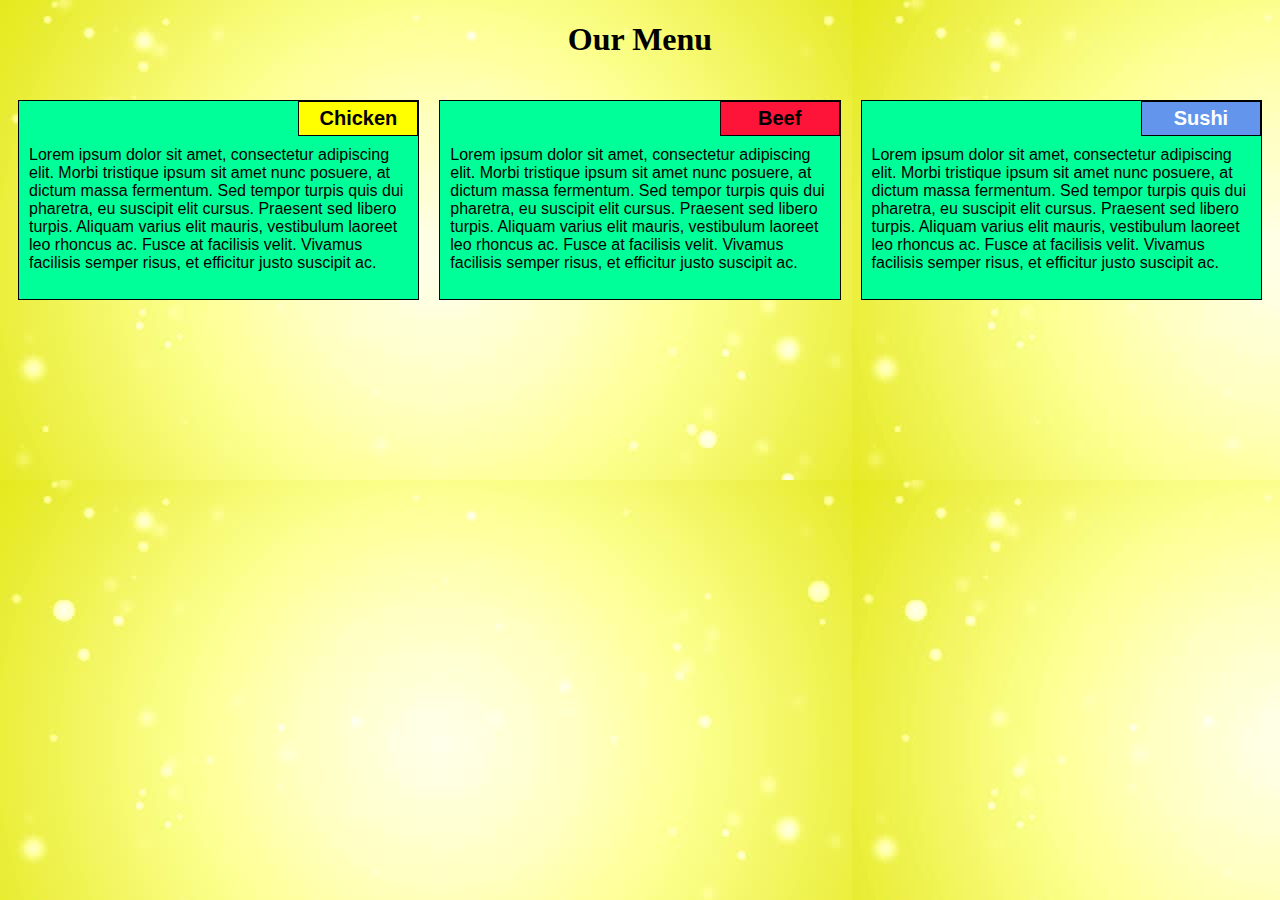
<file: index.html>
<!DOCTYPE html>
<html>
<head>
	<meta charset="utf-8">

	<meta name="viewport" content="width=device-width, initial-scale=1">

	<link rel="stylesheet" type="text/css" href="module 2/css/style.css">
	<title>Module 2 Solution</title>
</head>
<body>
	<h1>Our Menu</h1>
	<div class="row">
	<div class="container col-lg-4 col-md-6 col-sm-12">
		<section>
		<div id="chicken">
			Chicken
		</div>
		<p>
			Lorem ipsum dolor sit amet, consectetur adipiscing elit. Morbi tristique ipsum sit amet nunc posuere, at dictum massa fermentum. Sed tempor turpis quis dui pharetra, eu suscipit elit cursus. Praesent sed libero turpis. Aliquam varius elit mauris, vestibulum laoreet leo rhoncus ac. Fusce at facilisis velit. Vivamus facilisis semper risus, et efficitur justo suscipit ac. 
		</p>
		</section>
	</div>
	<div class="container col-lg-4 col-md-6 col-sm-12">
		<section>
		<div id="beef">
			Beef
		</div>
		<p>
			Lorem ipsum dolor sit amet, consectetur adipiscing elit. Morbi tristique ipsum sit amet nunc posuere, at dictum massa fermentum. Sed tempor turpis quis dui pharetra, eu suscipit elit cursus. Praesent sed libero turpis. Aliquam varius elit mauris, vestibulum laoreet leo rhoncus ac. Fusce at facilisis velit. Vivamus facilisis semper risus, et efficitur justo suscipit ac. 
		</p>
		</section>
	</div>
	<div class="container col-lg-4 col-md-12 col-sm-12">
		<section>
		<div id="sushi">
			Sushi
		</div>
		<p>
			Lorem ipsum dolor sit amet, consectetur adipiscing elit. Morbi tristique ipsum sit amet nunc posuere, at dictum massa fermentum. Sed tempor turpis quis dui pharetra, eu suscipit elit cursus. Praesent sed libero turpis. Aliquam varius elit mauris, vestibulum laoreet leo rhoncus ac. Fusce at facilisis velit. Vivamus facilisis semper risus, et efficitur justo suscipit ac. 
		</p>
		</section>
	</div>
	</div>
</body>
</html>
</file>
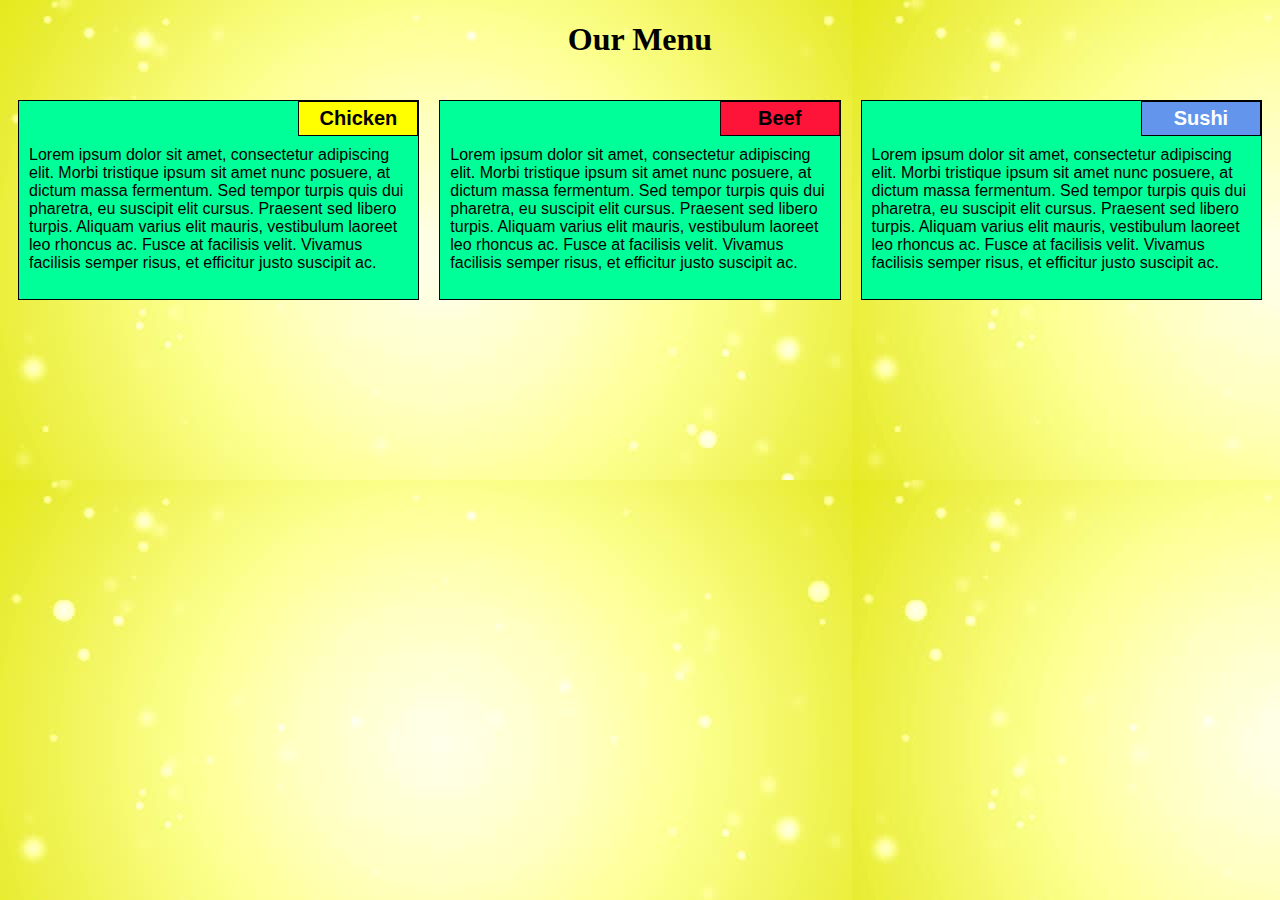
<file: module 2/index.html>
<!DOCTYPE html>
<html>
<head>
	<meta charset="utf-8">

	<meta name="viewport" content="width=device-width, initial-scale=1">

	<link rel="stylesheet" type="text/css" href="css/styles.css">
	<title>Module 2 Solution</title>
</head>
<body>
	<h1>Our Menu</h1>
	<div class="row">
	<div class="container col-lg-4 col-md-6 col-sm-12">
		<section>
		<div id="chicken">
			Chicken
		</div>
		<p>
			Lorem ipsum dolor sit amet, consectetur adipiscing elit. Morbi tristique ipsum sit amet nunc posuere, at dictum massa fermentum. Sed tempor turpis quis dui pharetra, eu suscipit elit cursus. Praesent sed libero turpis. Aliquam varius elit mauris, vestibulum laoreet leo rhoncus ac. Fusce at facilisis velit. Vivamus facilisis semper risus, et efficitur justo suscipit ac. 
		</p>
		</section>
	</div>
	<div class="container col-lg-4 col-md-6 col-sm-12">
		<section>
		<div id="beef">
			Beef
		</div>
		<p>
			Lorem ipsum dolor sit amet, consectetur adipiscing elit. Morbi tristique ipsum sit amet nunc posuere, at dictum massa fermentum. Sed tempor turpis quis dui pharetra, eu suscipit elit cursus. Praesent sed libero turpis. Aliquam varius elit mauris, vestibulum laoreet leo rhoncus ac. Fusce at facilisis velit. Vivamus facilisis semper risus, et efficitur justo suscipit ac. 
		</p>
		</section>
	</div>
	<div class="container col-lg-4 col-md-12 col-sm-12">
		<section>
		<div id="sushi">
			Sushi
		</div>
		<p>
			Lorem ipsum dolor sit amet, consectetur adipiscing elit. Morbi tristique ipsum sit amet nunc posuere, at dictum massa fermentum. Sed tempor turpis quis dui pharetra, eu suscipit elit cursus. Praesent sed libero turpis. Aliquam varius elit mauris, vestibulum laoreet leo rhoncus ac. Fusce at facilisis velit. Vivamus facilisis semper risus, et efficitur justo suscipit ac. 
		</p>
		</section>
	</div>
	</div>
</body>
</html>
</file>
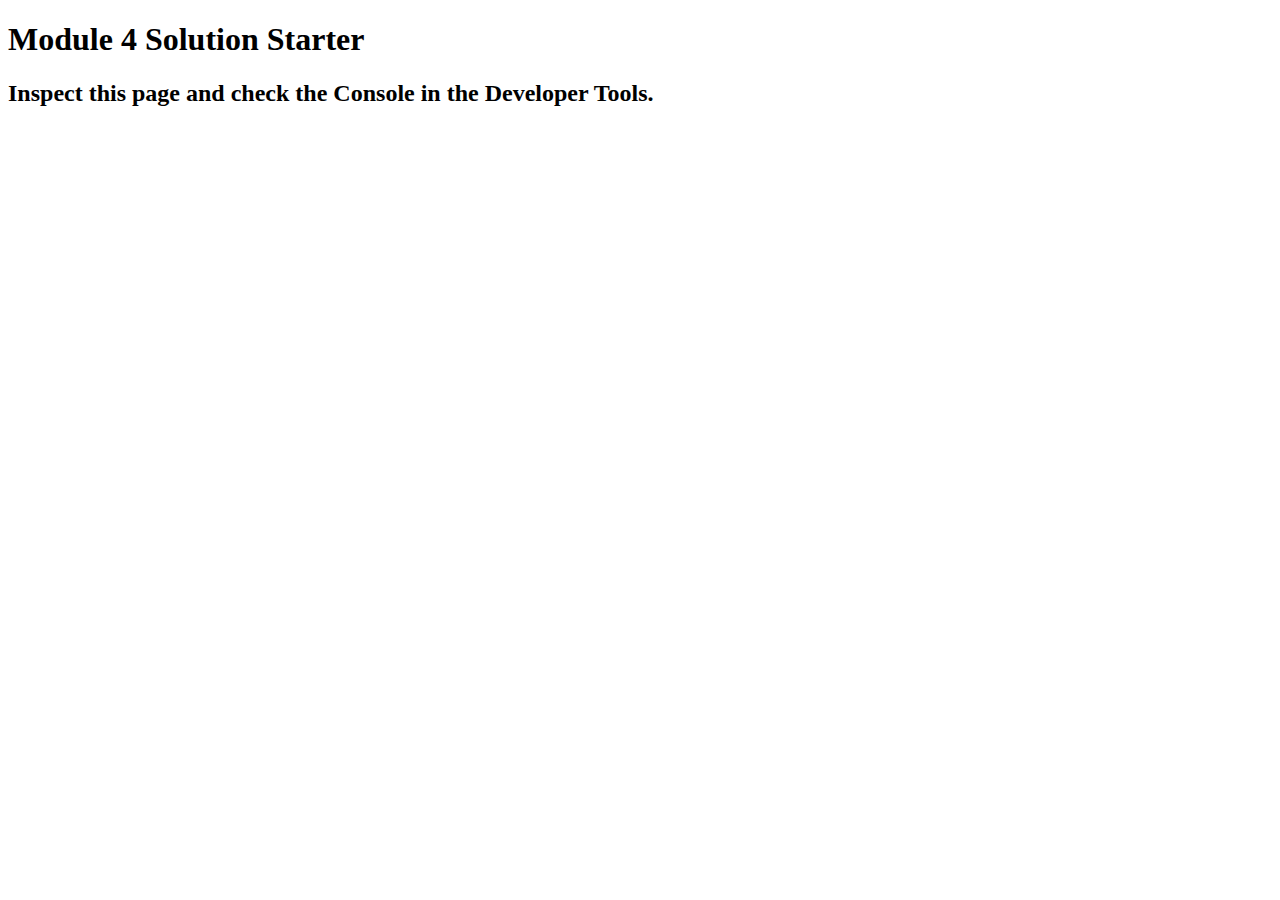
<file: module 4/index.html>
<!DOCTYPE html>
<html>
<head>
  <meta charset="utf-8">
  <title>module 4</title>
  <script>
    var names = []; // DO NOT REMOVE
  </script>
  <script src="SpeakHello.js"></script>
  <script src="SpeakGoodBye.js"></script>
  <script src="script.js"></script>
</head>
<body>
  <h1>Module 4 Solution Starter</h1>
  <h2>Inspect this page and check the Console in the Developer Tools.</h2>
</body>
</html>
</file>
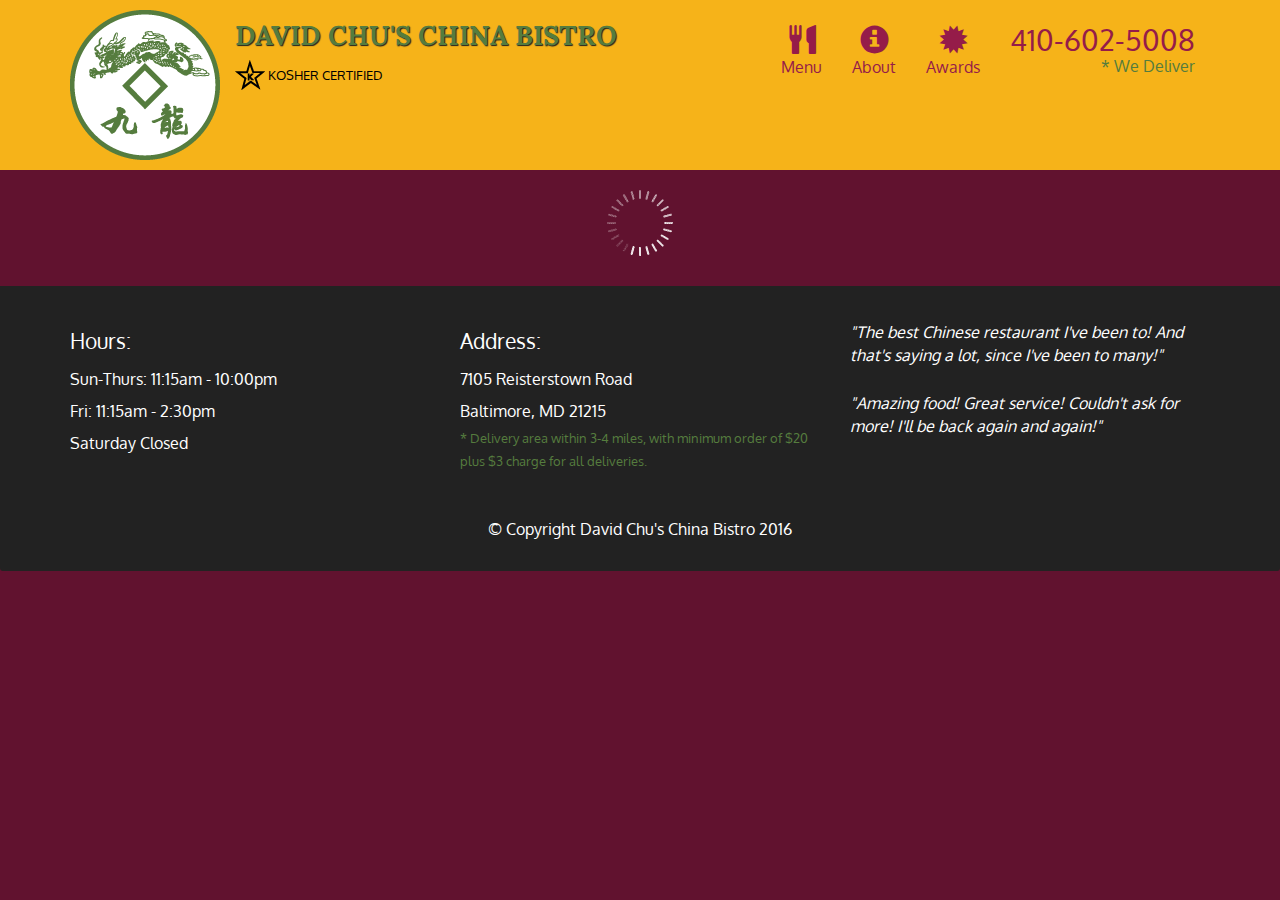
<file: module 5/index.html>
<!doctype html>
<html lang="en">
  <head>
    <meta charset="utf-8">
    <meta http-equiv="X-UA-Compatible" content="IE=edge">
    <meta name="viewport" content="width=device-width, initial-scale=1">
    <title>David Chu's China Bistro</title>
    <link rel="stylesheet" href="css/bootstrap.min.css">
    <link rel="stylesheet" href="css/styles.css">
    <link href='https://fonts.googleapis.com/css?family=Oxygen:400,300,700' rel='stylesheet' type='text/css'>
    <link href='https://fonts.googleapis.com/css?family=Lora' rel='stylesheet' type='text/css'>
  </head>
<body>
  <header>
    <nav id="header-nav" class="navbar navbar-default">
      <div class="container">
        <div class="navbar-header">
          <a href="index.html" class="pull-left visible-md visible-lg">
            <div id="logo-img" alt="Logo image"></div>
          </a>

          <div class="navbar-brand">
            <a href="index.html"><h1>David Chu's China Bistro</h1></a>
            <p>
              <img src="images/star-k-logo.png" alt="Kosher certification">
              <span>Kosher Certified</span>
            </p>
          </div>

          <button id="navbarToggle" type="button" class="navbar-toggle collapsed" data-toggle="collapse" data-target="#collapsable-nav" aria-expanded="false">
            <span class="sr-only">Toggle navigation</span>
            <span class="icon-bar"></span>
            <span class="icon-bar"></span>
            <span class="icon-bar"></span>
          </button>
        </div>
        
        <div id="collapsable-nav" class="collapse navbar-collapse">
           <ul id="nav-list" class="nav navbar-nav navbar-right">
            <li id="navHomeButton" class="visible-xs active">
              <a href="index.html">
                <span class="glyphicon glyphicon-home"></span> Home</a>
            </li>
            <li id="navMenuButton">
              <a href="#" onclick="$dc.loadMenuCategories();">
                <span class="glyphicon glyphicon-cutlery"></span><br class="hidden-xs"> Menu</a>
            </li>
            <li>
              <a href="#">
                <span class="glyphicon glyphicon-info-sign"></span><br class="hidden-xs"> About</a>
            </li>
            <li>
              <a href="#">
                <span class="glyphicon glyphicon-certificate"></span><br class="hidden-xs"> Awards</a>
            </li>
            <li id="phone" class="hidden-xs">
              <a href="tel:410-602-5008">
                <span>410-602-5008</span></a><div>* We Deliver</div>
            </li>
          </ul><!-- #nav-list -->
        </div><!-- .collapse .navbar-collapse -->
      </div><!-- .container -->
    </nav><!-- #header-nav -->
  </header>

  <div id="call-btn" class="visible-xs">
    <a class="btn" href="tel:410-602-5008">
    <span class="glyphicon glyphicon-earphone"></span>
    410-602-5008
    </a>
  </div>
  <div id="xs-deliver" class="text-center visible-xs">* We Deliver</div>

  <div id="main-content" class="container"></div>

  <footer class="panel-footer">
    <div class="container">
      <div class="row">
        <section id="hours" class="col-sm-4">
          <span>Hours:</span><br>
          Sun-Thurs: 11:15am - 10:00pm<br>
          Fri: 11:15am - 2:30pm<br>
          Saturday Closed
          <hr class="visible-xs">
        </section>
        <section id="address" class="col-sm-4">
          <span>Address:</span><br>
          7105 Reisterstown Road<br>
          Baltimore, MD 21215
          <p>* Delivery area within 3-4 miles, with minimum order of $20 plus $3 charge for all deliveries.</p>
          <hr class="visible-xs">
        </section>
        <section id="testimonials" class="col-sm-4">
          <p>"The best Chinese restaurant I've been to! And that's saying a lot, since I've been to many!"</p>
          <p>"Amazing food! Great service! Couldn't ask for more! I'll be back again and again!"</p>
        </section>
      </div>
      <div class="text-center">&copy; Copyright David Chu's China Bistro 2016</div>
    </div>
  </footer>

  <!-- jQuery (Bootstrap JS plugins depend on it) -->
  <script src="js/jquery-2.1.4.min.js"></script>
  <script src="js/bootstrap.min.js"></script>
  <script src="js/ajax-utils.js"></script>
  <script src="js/script.js"></script>
</body>
</html>
</file>
<file: module 2/css/style.css>
/* Base Styles */

* {
	box-sizing: border-box;
}

h1 {
	font-family: Brushstroke, fantasy;
	color: #000000;
	text-align: center;
}

body {
	background-image: url("1.jpg");
	background-color: #FEF5CA;

}

p {
	padding: 10px;
	margin: 0;
}

.container {
	border: none;
	margin-left: auto;
	margin-right: auto;
	margin-top: 10px;
	margin-bottom: 10px;
	padding: 10px;
}

section {
	border:	1px solid black;
	background-color: #00FF99;
	width: 100%;
	height: 200px;
	font-family: Helvetica;
	color: black;
	position: relative;
	overflow: auto;
}

#chicken {
	border: 1px solid black;
	text-align: center;
	width: 30%;
	margin-left: 70%;
	font-family: Georgia,sans-serif;
	font-weight: bold;
	font-size: 125%;
	margin-bottom: 0;
	margin-top: 0;
	padding: 5px;
	background-color: #FFFF00;
}

#beef {
	border: 1px solid black;
	text-align: center;
	width: 30%;
	margin-left: 70%;
	font-family: Georgia,sans-serif;
	font-weight: bold;
	font-size: 125%;
	margin-bottom: 0;
	margin-top: 0;
	padding: 5px;
	background-color: #FF1439;
}

#sushi {
	border: 1px solid black;
	text-align: center;
	width: 30%;
	margin-left: 70%;
	font-family: Georgia,sans-serif;
	font-weight: bold;
	font-size: 125%;
	margin-bottom: 0;
	margin-top: 0;
	background-color: #6495ED;
	color: white;
	padding: 5px;
}

.row {
	width: 100%;
}

/* Desktop view */

@media (min-width: 992px) {
  .col-lg-1, .col-lg-2, .col-lg-3, .col-lg-4, .col-lg-5, .col-lg-6, .col-lg-7, .col-lg-8, .col-lg-9, .col-lg-10, .col-lg-11, .col-lg-12 {
    float: left;
  }

  .col-lg-1 {
    width: 8.33%;
  }
  .col-lg-2 {
    width: 16.66%;
  }
  .col-lg-3 {
    width: 25%;
  }
  .col-lg-4 {
    width: 33.33%;
  }
  .col-lg-5 {
    width: 41.66%;
  }
  .col-lg-6 {
    width: 50%;
  }
  .col-lg-7 {
    width: 58.33%;
  }
  .col-lg-8 {
    width: 66.66%;
  }
  .col-lg-9 {
    width: 74.99%;
  }
  .col-lg-10 {
    width: 83.33%;
  }
  .col-lg-11 {
    width: 91.66%;
  }
  .col-lg-12 {
    width: 100%;
  }

}

/* Tablet view */

@media (min-width: 768px) and (max-width: 991px) {
  .col-md-1, .col-md-2, .col-md-3, .col-md-4, .col-md-5, .col-md-6, .col-md-7, .col-md-8, .col-md-9, .col-md-10, .col-md-11, .col-md-12 {
    float: left;
  }

  .col-md-1 {
    width: 8.33%;
  }
  .col-md-2 {
    width: 16.66%;
  }
  .col-md-3 {
    width: 25%;
  }
  .col-md-4 {
    width: 33.33%;
  }
  .col-md-5 {
    width: 41.66%;
  }
  .col-md-6 {
    width: 50%;
  }
  .col-md-7 {
    width: 58.33%;
  }
  .col-md-8 {
    width: 66.66%;
  }
  .col-md-9 {
    width: 74.99%;
  }
  .col-md-10 {
    width: 83.33%;
  }
  .col-md-11 {
    width: 91.66%;
  }
  .col-md-12 {
    width: 100%;
  }
}

/* Mobile view */

@media (max-width: 768px) {
  .col-sm-1, .col-sm-2, .col-sm-3, .col-sm-4, .col-sm-5, .col-sm-6, .col-sm-7, .col-sm-8, .col-sm-9, .col-sm-10, .col-sm-11, .col-sm-12 {
 	float: left;
  }

  .col-sm-1 {
    width: 8.33%;
  }
  .col-sm-2 {
    width: 16.66%;
  }
  .col-sm-3 {
    width: 25%;
  }
  .col-sm-4 {
    width: 33.33%;
  }
  .col-sm-5 {
    width: 41.66%;
  }
  .col-sm-6 {
    width: 50%;
  }
  .col-sm-7 {
    width: 58.33%;
  }
  .col-sm-8 {
    width: 66.66%;
  }
  .col-sm-9 {
    width: 74.99%;
  }
  .col-sm-10 {
    width: 83.33%;
  }
  .col-sm-11 {
    width: 91.66%;
  }
  .col-sm-12 {
    width: 100%;
  }
}
</file>
<file: module 2/css/styles.css>
/* Base Styles */

* {
	box-sizing: border-box;
}

h1 {
	font-family: Brushstroke, fantasy;
	color: #000000;
	text-align: center;
}

body {
	background-image: url("1.jpg");
	background-color: #FEF5CA;

}

p {
	padding: 10px;
	margin: 0;
}

.container {
	border: none;
	margin-left: auto;
	margin-right: auto;
	margin-top: 10px;
	margin-bottom: 10px;
	padding: 10px;
}

section {
	border:	1px solid black;
	background-color: #00FF99;
	width: 100%;
	height: 200px;
	font-family: Helvetica;
	color: black;
	position: relative;
	overflow: auto;
}

#chicken {
	border: 1px solid black;
	text-align: center;
	width: 30%;
	margin-left: 70%;
	font-family: Georgia,sans-serif;
	font-weight: bold;
	font-size: 125%;
	margin-bottom: 0;
	margin-top: 0;
	padding: 5px;
	background-color: #FFFF00;
}

#beef {
	border: 1px solid black;
	text-align: center;
	width: 30%;
	margin-left: 70%;
	font-family: Georgia,sans-serif;
	font-weight: bold;
	font-size: 125%;
	margin-bottom: 0;
	margin-top: 0;
	padding: 5px;
	background-color: #FF1439;
}

#sushi {
	border: 1px solid black;
	text-align: center;
	width: 30%;
	margin-left: 70%;
	font-family: Georgia,sans-serif;
	font-weight: bold;
	font-size: 125%;
	margin-bottom: 0;
	margin-top: 0;
	background-color: #6495ED;
	color: white;
	padding: 5px;
}

.row {
	width: 100%;
}

/* Desktop view */

@media (min-width: 992px) {
  .col-lg-1, .col-lg-2, .col-lg-3, .col-lg-4, .col-lg-5, .col-lg-6, .col-lg-7, .col-lg-8, .col-lg-9, .col-lg-10, .col-lg-11, .col-lg-12 {
    float: left;
  }

  .col-lg-1 {
    width: 8.33%;
  }
  .col-lg-2 {
    width: 16.66%;
  }
  .col-lg-3 {
    width: 25%;
  }
  .col-lg-4 {
    width: 33.33%;
  }
  .col-lg-5 {
    width: 41.66%;
  }
  .col-lg-6 {
    width: 50%;
  }
  .col-lg-7 {
    width: 58.33%;
  }
  .col-lg-8 {
    width: 66.66%;
  }
  .col-lg-9 {
    width: 74.99%;
  }
  .col-lg-10 {
    width: 83.33%;
  }
  .col-lg-11 {
    width: 91.66%;
  }
  .col-lg-12 {
    width: 100%;
  }

}

/* Tablet view */

@media (min-width: 768px) and (max-width: 991px) {
  .col-md-1, .col-md-2, .col-md-3, .col-md-4, .col-md-5, .col-md-6, .col-md-7, .col-md-8, .col-md-9, .col-md-10, .col-md-11, .col-md-12 {
    float: left;
  }

  .col-md-1 {
    width: 8.33%;
  }
  .col-md-2 {
    width: 16.66%;
  }
  .col-md-3 {
    width: 25%;
  }
  .col-md-4 {
    width: 33.33%;
  }
  .col-md-5 {
    width: 41.66%;
  }
  .col-md-6 {
    width: 50%;
  }
  .col-md-7 {
    width: 58.33%;
  }
  .col-md-8 {
    width: 66.66%;
  }
  .col-md-9 {
    width: 74.99%;
  }
  .col-md-10 {
    width: 83.33%;
  }
  .col-md-11 {
    width: 91.66%;
  }
  .col-md-12 {
    width: 100%;
  }
}

/* Mobile view */

@media (max-width: 768px) {
  .col-sm-1, .col-sm-2, .col-sm-3, .col-sm-4, .col-sm-5, .col-sm-6, .col-sm-7, .col-sm-8, .col-sm-9, .col-sm-10, .col-sm-11, .col-sm-12 {
 	float: left;
  }

  .col-sm-1 {
    width: 8.33%;
  }
  .col-sm-2 {
    width: 16.66%;
  }
  .col-sm-3 {
    width: 25%;
  }
  .col-sm-4 {
    width: 33.33%;
  }
  .col-sm-5 {
    width: 41.66%;
  }
  .col-sm-6 {
    width: 50%;
  }
  .col-sm-7 {
    width: 58.33%;
  }
  .col-sm-8 {
    width: 66.66%;
  }
  .col-sm-9 {
    width: 74.99%;
  }
  .col-sm-10 {
    width: 83.33%;
  }
  .col-sm-11 {
    width: 91.66%;
  }
  .col-sm-12 {
    width: 100%;
  }
}
</file>
<file: module 5/css/styles.css>
body {
  font-size: 16px;
  color: #fff;
  background-color: #61122f;
  font-family: 'Oxygen', sans-serif;
}

/** HEADER **/
#header-nav {
  background-color: #f6b319;
  border-radius: 0;
  border: 0;
}

#logo-img {
  background: url('../images/restaurant-logo_large.png') no-repeat;
  width: 150px;
  height: 150px;
  margin: 10px 15px 10px 0;
}

.navbar-brand {
  padding-top: 25px;
}
.navbar-brand h1 { /* Restaurant name */
  font-family: 'Lora', serif;
  color: #557c3e;
  font-size: 1.5em;
  text-transform: uppercase;
  font-weight: bold;
  text-shadow: 1px 1px 1px #222;
  margin-top: 0;
  margin-bottom: 0;
  line-height: .75;
}
.navbar-brand a:hover, .navbar-brand a:focus {
  text-decoration: none;
}
.navbar-brand p { /* Kosher cert */
  color: #000;
  text-transform: uppercase;
  font-size: .7em;
  margin-top: 15px;
}
.navbar-brand p span { /* Star-K */
  vertical-align: middle;
}

#nav-list {
  margin-top: 10px;
}
#nav-list a {
  color: #951C49;
  text-align: center;
}
#nav-list a:hover {
  background: #E7E7E7;
}
#nav-list a span {
  font-size: 1.8em;
}

#phone {
  margin-top: 5px;
}
#phone a { /* Phone number */
  text-align: right;
  padding-bottom: 0;
}
#phone div { /* We Deliver */
  color: #557c3e;
  text-align: right;
  padding-right: 15px;
}

.navbar-header button.navbar-toggle, .navbar-header .icon-bar {
  border: 1px solid #61122f;
}
.navbar-header button.navbar-toggle {
  clear: both;
  margin-top: -30px;
}
/* END HEADER */

/* FOOTER */
.panel-footer {
  margin-top: 30px;
  padding-top: 35px;
  padding-bottom: 30px;
  background-color: #222;
  border-top: 0;
}
.panel-footer div.row {
  margin-bottom: 35px;
}
#hours, #address {
  line-height: 2;
}
#hours > span, #address > span {
  font-size: 1.3em;
}
#address p {
  color: #557c3e;
  font-size: .8em;
  line-height: 1.8;
}
#testimonials {
  font-style: italic;
}
#testimonials p:nth-child(2) {
  margin-top: 25px;
}
/* END FOOTER */



/* HOME PAGE */
.container .jumbotron {
  box-shadow: 0 0 50px #3F0C1F;
  border: 2px solid #3F0C1F;
}

#menu-tile, #specials-tile, #map-tile {
  height: 250px;
  width: 100%;
  margin-bottom: 15px;
  position: relative;
  border: 2px solid #3F0C1F;
  overflow: hidden;
}
#menu-tile:hover, #specials-tile:hover, #map-tile:hover {
  box-shadow: 0 1px 5px 1px #cccccc;
}
#menu-tile {
  background: url('../images/menu-tile.jpg') no-repeat;
  background-position: center;
}
#specials-tile {
  background: url('../images/specials-tile.jpg') no-repeat;
  background-position: center;
}
#menu-tile span, #specials-tile span, #map-tile span {
  position: absolute;
  bottom: 0;
  right: 0;
  width: 100%;
  text-align: center;
  font-size: 1.6em;
  text-transform: uppercase;
  background-color: #000;
  color: #fff;
  opacity: .8;
}
/* END HOME PAGE */

/* MENU CATEGORIES PAGE */
.category-tile { 
  position: relative;
  border: 2px solid #3F0C1F;
  overflow: hidden;
  width: 200px;
  height: 200px;
  margin: 0 auto 15px;
}
.category-tile span {
  position: absolute;
  bottom: 0;
  right: 0;
  width: 100%;
  text-align: center;
  font-size: 1.2em;
  text-transform: uppercase;
  background-color: #000;
  color: #fff;
  opacity: .8;
}
.category-tile:hover {
  box-shadow: 0 1px 5px 1px #cccccc;
}

#menu-categories-title + div {
  margin-bottom: 50px;
}
/* END MENU CATEGORIES PAGE */

/* SINGLE CATEGORY PAGE */
.menu-item-tile {
  margin-bottom: 25px;
}
.menu-item-tile hr {
  width: 80%;
}
.menu-item-tile .menu-item-price {
  font-size: 1.1em;
  text-align: right;
  margin-top: -15px;
  margin-right: -15px;
}
.menu-item-tile .menu-item-price span {
  font-size: .6em;
}
.menu-item-photo {
  position: relative;
  border: 2px solid #3F0C1F; 
  overflow: hidden;
  padding: 0;
  margin-right: -15px;
  margin-left: auto;
  margin-bottom: 20px;
  max-width: 250px;
}
.menu-item-photo div {
  position: absolute;
  bottom: 0;
  right: 0;
  width: 80px;
  background-color: #557c3e;
  text-align: center;
}
.menu-item-description {
  padding-right: 30px;
}
h3.menu-item-title {
  margin: 0 0 10px;
}
.menu-item-details {
  font-size: .9em;
  font-style: italic;
}
/* END SINGLE CATEGORY PAGE */


/********** Large devices only **********/
@media (min-width: 1200px) {
  .container .jumbotron {
    background: url('../images/jumbotron_1200.jpg') no-repeat;
    height: 675px;
  }
}

/********** Medium devices only **********/
@media (min-width: 992px) and (max-width: 1199px) {
  /* Header */
  #logo-img {
    background: url('../images/restaurant-logo_medium.png') no-repeat;
    width: 100px;
    height: 100px;
    margin: 5px 5px 5px 0;
  }
  /* End Header */

  /* Home Page */
  .container .jumbotron {
    background: url('../images/jumbotron_992.jpg') no-repeat;
    height: 558px;
  }
  /* End Home Page */
}

/********** Small devices only **********/
@media (min-width: 768px) and (max-width: 991px) {
  /* Home Page */
  .container .jumbotron {
    background: url('../images/jumbotron_768.jpg') no-repeat;
    height: 432px;
  }
  /* End Home Page */
}

/********** Extra small devices only **********/
@media (max-width: 767px) {
  /* Header */
  .navbar-brand {
    padding-top: 10px;
    height: 80px;
  }
  .navbar-brand h1 { /* Restaurant name */
    padding-top: 10px;
    font-size: 5vw; /* 1vw = 1% of viewport width */
  }
  .navbar-brand p { /* Kosher cert */
    font-size: .6em;
    margin-top: 12px;
  }
  .navbar-brand p img { /* Star-K */
    height: 20px;
  }

  #collapsable-nav a { /* Collapsed nav menu text */
    font-size: 1.2em;
  }
  #collapsable-nav a span { /* Collapsed nav menu glyph */
    font-size: 1em;
    margin-right: 5px;
  }

  #call-btn > a {
    font-size: 1.5em;
    display: block;
    margin: 0 20px;
    padding: 10px;
    border: 2px solid #fff;
    background-color: #f6b319;
    color: #951c49;
  }
  #xs-deliver {
    margin-top: 5px;
    font-size: .7em;
    letter-spacing: .1em;
    text-transform: uppercase;
  }
  /* End Header */

  /* Footer */
  .panel-footer section {
    margin-bottom: 30px;
    text-align: center;
  }
  .panel-footer section:nth-child(3) {
    margin-bottom: 0; /* margin already exists on the whole row */
  }
  .panel-footer section hr {
    width: 50%;
  }
  /* End Footer */

  /* Home Page */
  .container .jumbotron {
    margin-top: 30px;
    padding: 0;
  }
  #menu-tile, #specials-tile {
    width: 360px;
    margin: 0 auto 15px;
  }

  .menu-item-photo {
    margin-right: auto;
  }
  .menu-item-tile .menu-item-price {
    text-align: center;
  }
  .menu-item-description {
    text-align: center;;
  }
}


/********** Super extra small devices Only :-) (e.g., iPhone 4) **********/
@media (max-width: 479px) {
  /* Header */
  .navbar-brand h1 { /* Restaurant name */
    padding-top: 5px;
    font-size: 6vw;
  }
  /* End Header */
  
  /* Home page */
  #menu-tile, #specials-tile {
    width: 280px;
    margin: 0 auto 15px;
  }

  .col-xxs-12 {
    position: relative;
    min-height: 1px;
    padding-right: 15px;
    padding-left: 15px;
    float: left;
    width: 100%;
  }
}
</file>
